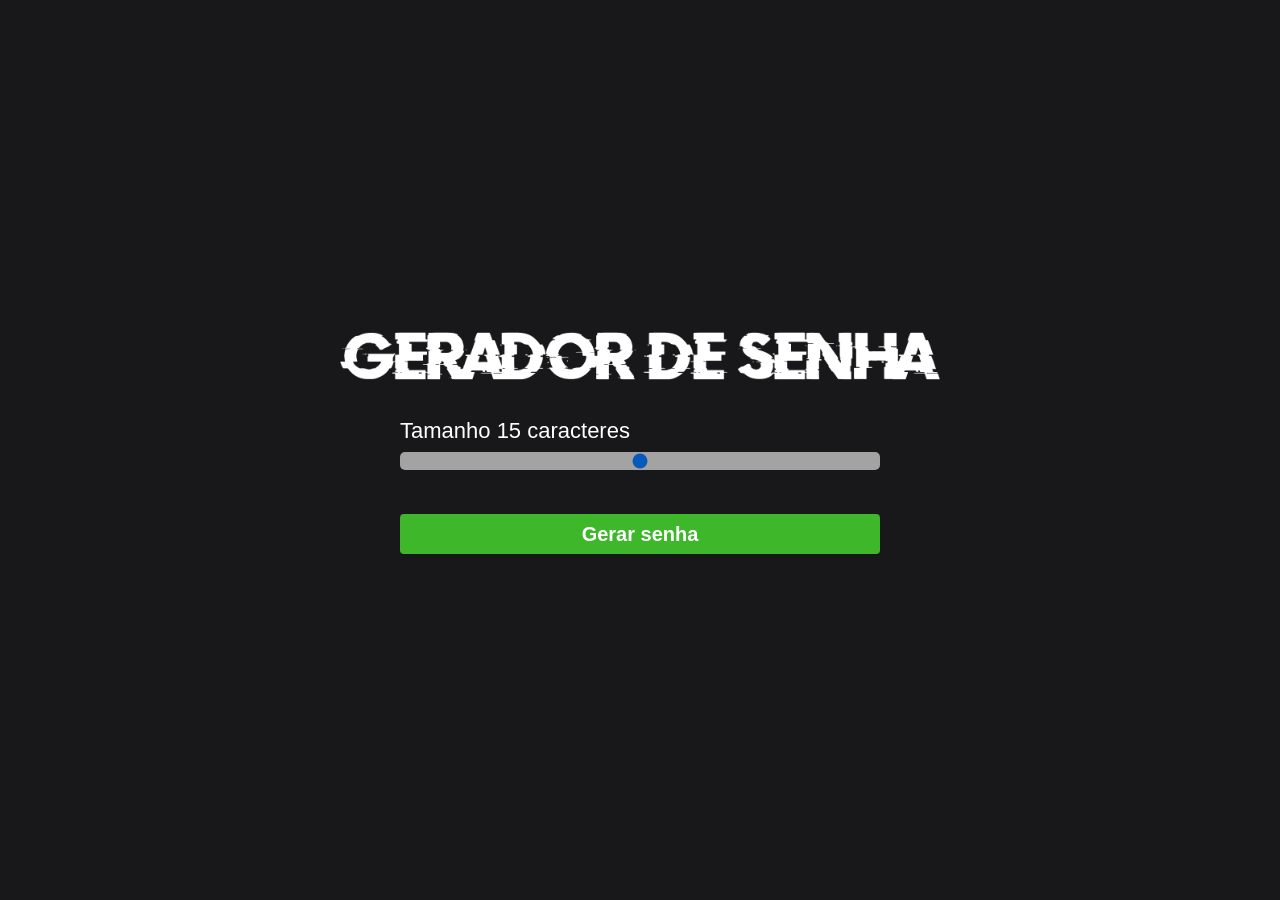
<file: gerador de senhas html/index.html>
<!DOCTYPE html>
<html lang="en">
<head>
  
  <meta charset="UTF-8">
  <meta http-equiv="X-UA-Compatible" content="IE=edge">
  <meta name="viewport" content="width=device-width, initial-scale=1.0">
  <meta name="keywords" content="Gerador de senhas">

  <link rel="stylesheet" href="style.css">
  <title>Gerador de senha</title>
</head>
<body>

  <img class="logo" src="./assets/logo.png" alt="Gerador senha logo"/>

  <div class="container-input">
    <span>Tamanho <span id="valor"></span> caracteres</span>
    <input id="slider" class="slider" type="range" min="5" max="25" value="15"/>

    <button id="button" class="button-cta" onclick="generatePassword()">Gerar senha</button>
  </div>

  <div id="container-password" onclick="copyPassword()" class="container-password hide">
    <span class="title">Sua senha gerada foi:</span>
    <span id="password"  class="password"></span>
    <span class="tooltip">Clique na senha para copiar. 👆</span>
  </div>

  <script src="script.js"></script>
</body>
</html>
</file>
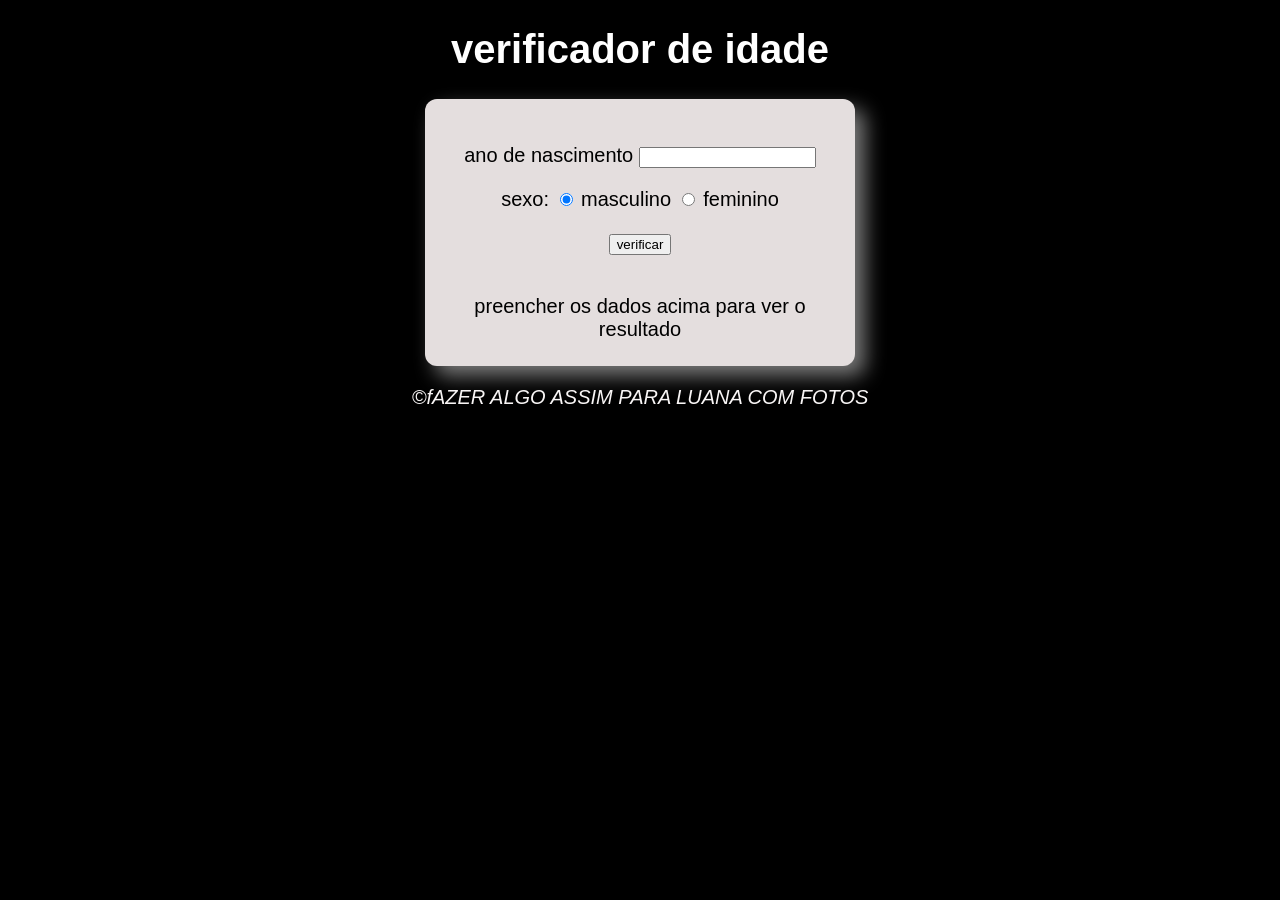
<file: aula8.1/modelo.html>
<!DOCTYPE html>
<html lang="en">
<head>
    <meta charset="UTF-8">
    <meta name="viewport" content="width=device-width, initial-scale=1.0">
    <title>Document</title>
    <link rel="stylesheet" href="stilo.css">
</head>
<body>
    <header id="title">
        <h1>verificador de idade </h1>
    </header>
    <section>
        <div>
            <p>ano de nascimento
                <input type="number" name="txtano" id="txtano" min="0">

            </p>
            <p>sexo:
                <input type="radio" name="sex" id="masc" checked>
                <label for="masc">masculino</label>
                <input type="radio" name="sex" id="fem">
                <label for="fem">feminino</label>
            </p>
            <p>
                <input type="button" value="verificar" onclick="verificar()">
            </p>
             
        </div>
        
        <div id="res">
            preencher os dados acima para ver o resultado
        
            
        </div>
        
    </section>
    <footer>
        <p>&copy;fAZER  ALGO ASSIM PARA LUANA COM FOTOS
        </p>
    </footer>
    <script src="scrypt.js"></script>
</body>
</html>
</file>
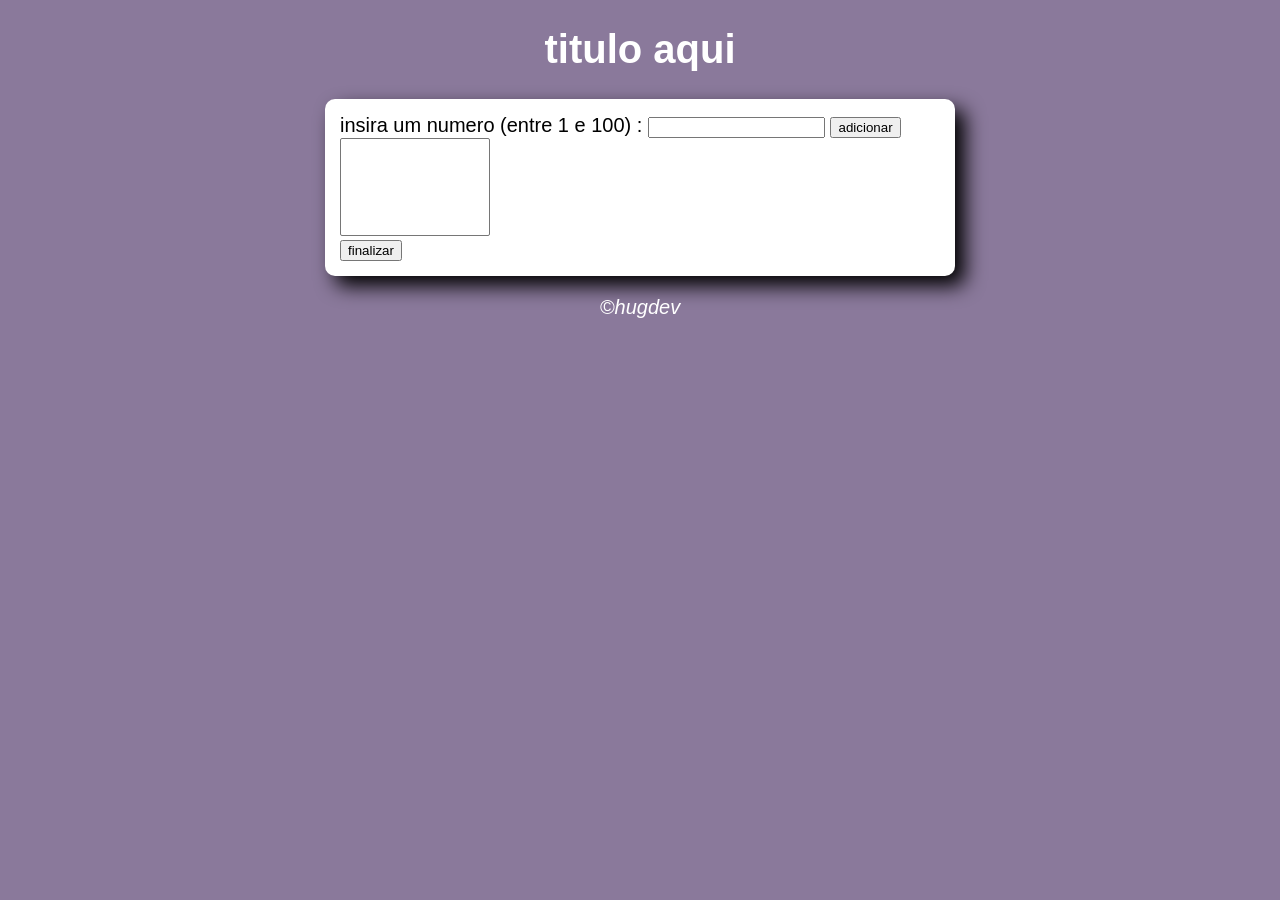
<file: ex1/ex1.html>
<!DOCTYPE html>
<html lang="en">
<head>
    <meta charset="UTF-8">
    <meta name="viewport" content="width=device-width, initial-scale=1.0">
    <link rel="stylesheet" href="style.css">
    <title>analisador de numeros</title>
</head>
<body>
    <header id="title">
        <h1> titulo aqui</h1>
    </header>
<section>
    <div>
        insira um numero (entre 1 e 100) :
        <input type="number" name="fnum" id="fnum">
        <input type="button" value="adicionar" onclick="adicionar()">
        <br> <select name="flist" id="flist" size="6"></select>
        <br> <input type="button" value="finalizar" onclick="finalizar()">

    </div>
    <div id="res">

    </div>

</section>

<footer>
        <p>&copy;hugdev</p>
</footer>
<script src="script.js"></script>
</body>
</html>
</file>
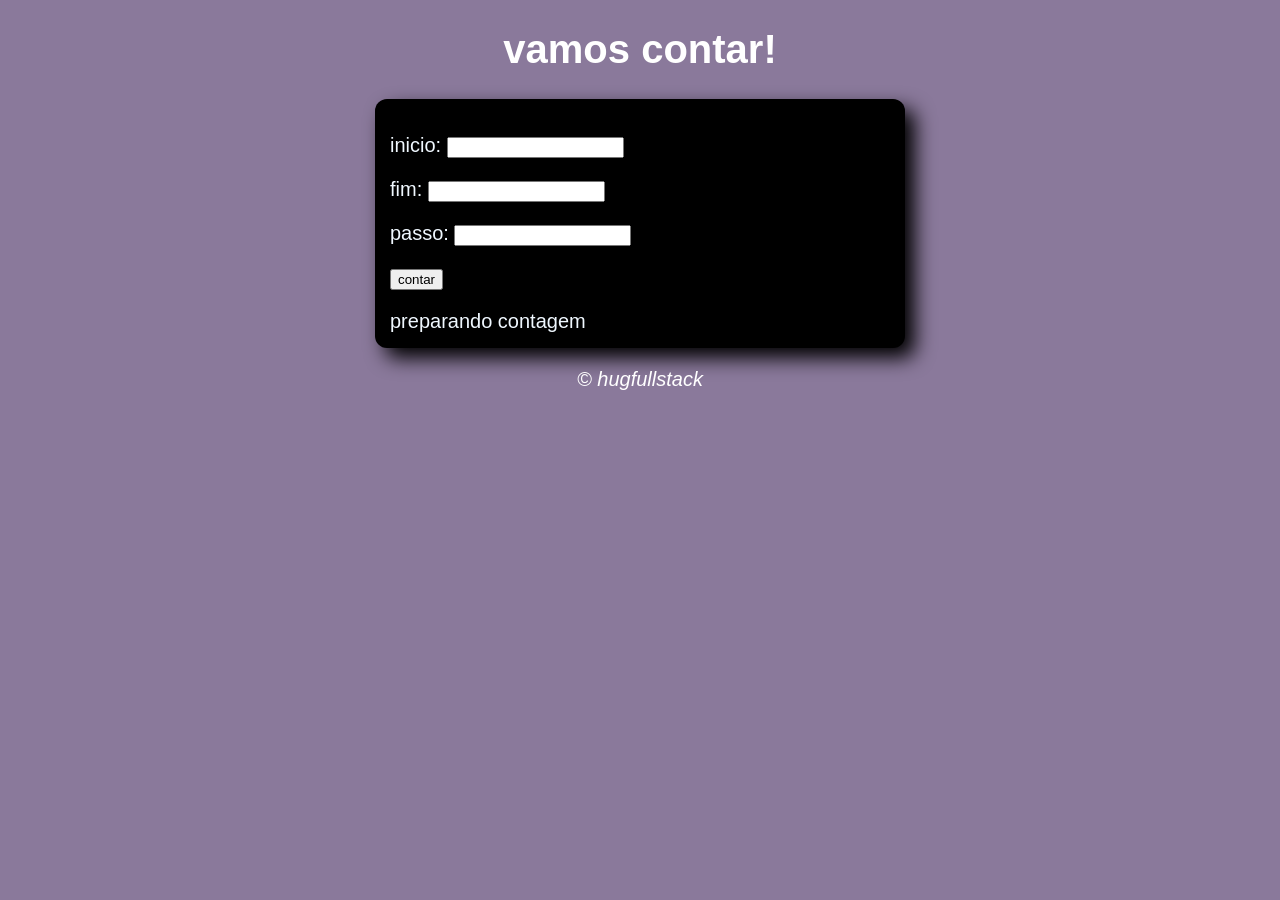
<file: exercicios.repetição.for{}/exfor.html>
<!DOCTYPE html>
<html lang="pt-br">
<head>
    <meta charset="UTF-8">
    <meta name="viewport" content="width=device-width, initial-scale=1.0">
    <link rel="stylesheet" href="style.css">
    <title>contador</title>
</head>
<body>
    <header id="title">
        <h1> vamos contar! </h1>
    </header>
    <section>
        <div id="dados">
            <p>inicio: <input type="number" name="inicio" id="txti"></p>
            <p>fim: <input type="number" name="fim" id="txtf"></p>
            <p>passo: <input type="number" name="passo" id="txtp"> </p>
            <p><input type="button" value="contar" onclick="contar()"></p>
        </div>
        <div id="res"> 
            preparando contagem
            
            
        </div>
    

    </section>
    <footer> 
            <p>&copy; hugfullstack</p>
    </footer>
    <script src="script.js"></script>
</body>
</html>
</file>
<file: gerador de senhas html/style.css>
*{
    margin: 0 auto;
    width: 100%;
    box-sizing: border-box;
    font-family: sans-serif;
  }
  
  body{
    background-color: #18181B;
    width: 100%;
    height: 100vh;
    display: flex;
    justify-content: center;
    align-items: center;
    flex-direction: column;
  }
  
  .logo{
    max-width: 600px;
    margin-bottom: 24px;
  }
  
  .container-input{
    max-width: 480px;
    margin: 14px 0;
  }
  
  .container-input span {
    color: #FFF;
    font-size: 22px;
  }
  
  .slider {
    margin-top: 8px;
    -webkit-appearance: none;
    width: 100%;
    height: 18px;
    border-radius: 5px;  
    background: #DFDFDF;
    outline: none;
    opacity: 0.7;
  }
  
  .button-cta{
    height: 40px;
    margin-top: 40px;
    background-color: #3EB72B;
    border:0;
    border-radius: 4px;
    color: #FFF;
    font-size: 20px;
    font-weight: bold;
    cursor: pointer;
  }
  
  .container-password{
    max-width: 480px;
    margin: 14px 0;
    display: flex;
    flex-direction: column;
    align-items: center;
    cursor: pointer;
  }
  
  .title{
    text-align: center;
    color: #FFF;
    font-size: 28px;
    margin-top: 24px;
    margin-bottom: 8px;
  } 
  
  .password{
    height: 60px;
    background-color: rgba(0,0,0,0.40);
    border: 1px solid #313131;
    
    display: flex;
    justify-content: center;
    align-items: center;
    color: #FFF;
    border-radius: 4px;
    transition: transform 0.5s;
  }
  .password:hover{
    transform: scale(1.05);
    border-color: #FFF;
  }
  
  .hide{
    display: none;
  }
  
  .tooltip{
    color: #FFF;
    position: relative;
    top: 20px;
    padding: 6px 8px;
    font-size: 16px;
    border-radius: 6px;
    background: rgb(15, 15, 15);
    opacity: 0;
    visibility: hidden;
    transition: all .5s ease-in-out;
    text-align: center;
  }
  
  .container-password:hover .tooltip{
    bottom: 50px;
    visibility: visible;
    opacity: 1;
  }
</file>
<file: aula8.1/stilo.css>
body{background: rgb(0, 0, 0);
    font: normal 15pt arial;


}

header{
   color: rgb(255, 255, 255);
   text-align: center;

}
section{ 
   background: rgb(228, 222, 222);
   border-radius: 12px;
   padding: 15px;
   width: 400px;
   margin: auto;
   box-shadow: 10px 10px 20px rgb(122, 122, 122);
}

div{
   text-align:center ;
   padding: 10px;
   
}
footer{
   color: rgb(248, 245, 245);
   text-align: center;
   font-style: italic;


}
</file>
<file: ex1/style.css>
body{background: rgb(138, 121, 155);
    font: normal 15pt arial;


}

header{
   color: white;
   text-align: center;

}
section{ 
   background: white;
   border-radius: 10px;
   padding: 15px;
   width: 600px;
   margin: auto;
   box-shadow: 10px 10px 20px rgb(0, 0, 0);
}

select#flist{
   width: 150px;
}

footer{
   color: white;
   text-align: center;
   font-style: italic;


}
</file>
<file: exercicios.repetição.for{}/style.css>
body{background: rgb(138, 121, 155);
    font: normal 15pt arial;


}

header{
   color: white;
   text-align: center;

}
section{ 
   color: aliceblue;
   background: rgb(0, 0, 0);
   border-radius: 12px;
   padding: 15px;
   width: 500px;
   margin: auto;
   box-shadow: 10px 10px 20px rgb(0, 0, 0);
   

}
footer{
   color: white;
   text-align: center;
   font-style: italic;


}
</file>
